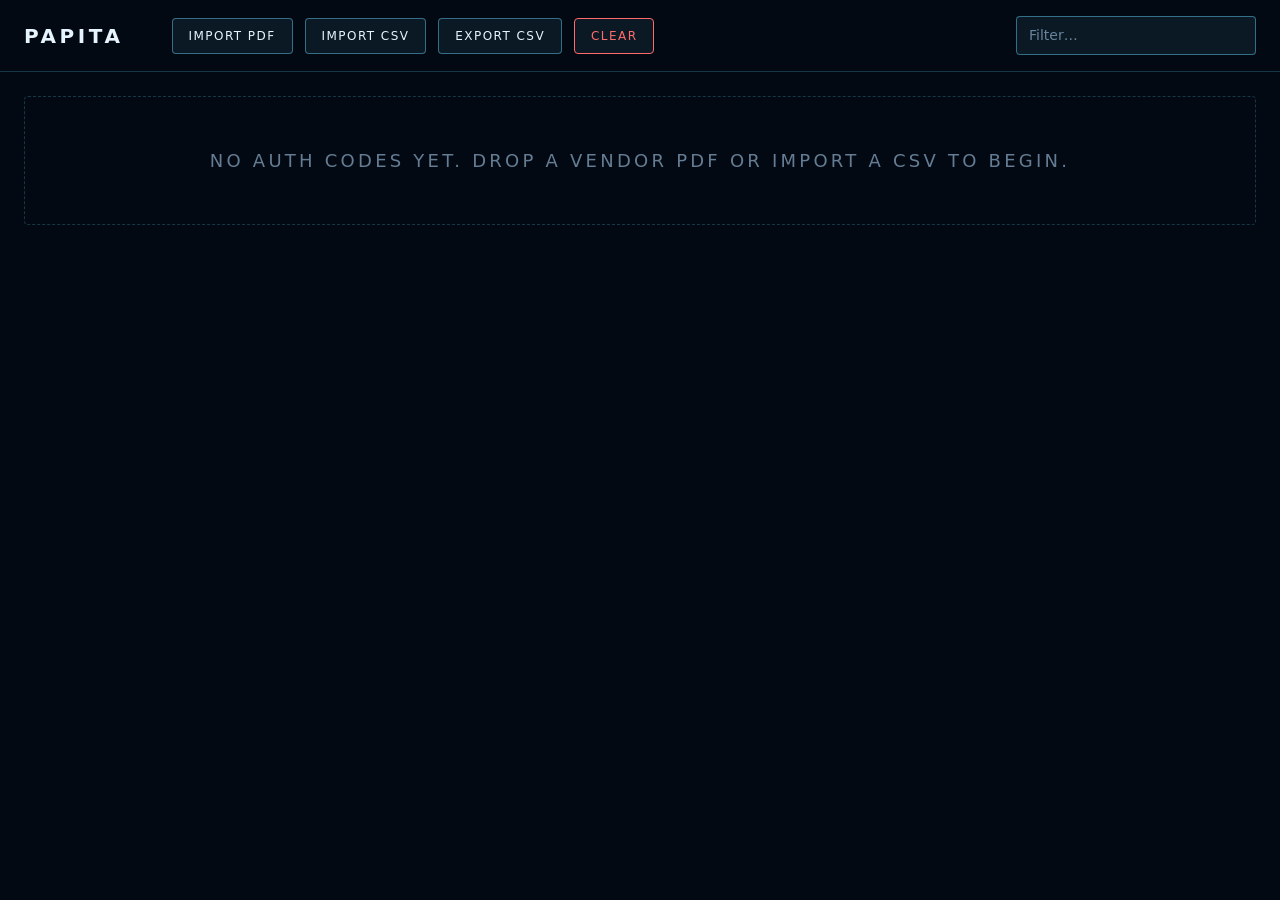
<file: index.html>
<!doctype html>
<html lang="en">
<head>
<meta charset="utf-8">
<meta name="viewport" content="width=1366">
<title>PAPiTA — Palo Alto Inventory Tracking Assistant</title>
<link rel="stylesheet" href="css/tokens.css">
<link rel="stylesheet" href="css/base.css">
<link rel="stylesheet" href="css/components/toolbar.css">
<link rel="stylesheet" href="css/components/table.css">
<link rel="stylesheet" href="css/components/claim-form.css">
<link rel="stylesheet" href="css/components/modal.css">
<link rel="stylesheet" href="css/theme-halo.css">
</head>
<body>
<header id="toolbar" class="toolbar"><!-- wired in js/app.js --></header>
<main id="main">
  <section id="stats" class="stats" hidden></section>
  <section id="empty-state" class="empty-state" hidden>
    <p>No auth codes yet. Drop a vendor PDF or import a CSV to begin.</p>
  </section>
  <section id="table-wrap" hidden>
    <table id="records-table"><thead></thead><tbody></tbody></table>
  </section>
  <div id="banner-root" class="banner-root" aria-live="polite"></div>
  <div id="modal-root" class="modal-root"></div>
</main>
<script type="module" src="js/app.js"></script>
</body>
</html>
</file>
<file: css/tokens.css>
/*
 * PAPiTA — css/tokens.css
 *
 * Layer 1 of the three-layer CSS pattern:
 *   1. tokens.css       — canonical token vocabulary + neutral fallbacks (this file)
 *   2. theme-*.css      — values-only adapter that overrides tokens per theme
 *   3. base.css + components/*.css — consume tokens via var(--*); never literals
 *
 * Fallback values here are neutral grayscale so the app remains legible if the
 * theme adapter fails to load. Real values ship in css/theme-spacex.css.
 *
 * See DESIGN.md and specs/PAP-1-build-pan-auth-tracker-mvp/design.md
 * § Canonical Token Vocabulary for the authoritative list.
 */

:root {
  /* Surfaces & text */
  --bg: #111;
  --bg-elevated: #1a1a1a;
  --text: #eee;
  --text-muted: rgba(255, 255, 255, 0.55);

  /* Borders & buttons */
  --border: rgba(255, 255, 255, 0.15);
  --btn-bg: rgba(255, 255, 255, 0.08);
  --btn-border: rgba(255, 255, 255, 0.3);
  --btn-bg-hover: rgba(255, 255, 255, 0.15);

  /* State colors */
  --claimed-bg: rgba(0, 180, 120, 0.08);
  --danger: #ff5a5a;
  --warning-bg: rgba(245, 158, 11, 0.08);
  --overlay: rgba(0, 0, 0, 0.5);

  /* Typography */
  --font-sans: system-ui, sans-serif;
  --font-mono: ui-monospace, monospace;

  /* Spacing scale */
  --space-1: 4px;
  --space-2: 8px;
  --space-3: 12px;
  --space-4: 16px;
  --space-5: 24px;
  --space-6: 32px;

  /* Radii */
  --radius-sm: 2px;
  --radius-md: 4px;
}
</file>
<file: css/base.css>
/*
 * PAPiTA — css/base.css
 *
 * Global reset, body typography, focus ring, button/input resets.
 * Color values are token-only (var(--*)). Structural literals
 * (px sizes, line-height) are inline because we don't yet have a
 * typography token scale. Component-specific rules live in css/components/.
 */

*,
*::before,
*::after {
  box-sizing: border-box;
}

html,
body {
  margin: 0;
  padding: 0;
}

body {
  background: var(--bg);
  color: var(--text);
  font-family: var(--font-sans);
  font-size: 14px;
  line-height: 1.5;
}

:focus-visible {
  outline: 2px solid var(--btn-border);
  outline-offset: 2px;
}

button {
  font: inherit;
  color: inherit;
  background: transparent;
  border: 0;
  cursor: pointer;
  padding: 0;
}

input,
select,
textarea {
  font: inherit;
  color: inherit;
}

.mono {
  font-family: var(--font-mono);
}
</file>
<file: css/components/toolbar.css>
/* PAPiTA — toolbar, brand, stats, empty-state, banner */

.toolbar {
  display: flex;
  align-items: center;
  gap: var(--space-3);
  padding: var(--space-4) var(--space-5);
  border-bottom: 1px solid var(--border);
  position: sticky;
  top: 0;
  background: var(--bg);
  z-index: 5;
}

.brand {
  font-weight: 700;
  font-size: 20px;
  letter-spacing: 0.18em;
  text-transform: uppercase;
  margin-right: var(--space-5);
  color: var(--text);
}

.toolbar .spacer {
  flex: 1;
}

.btn {
  background: var(--btn-bg);
  border: 1px solid var(--btn-border);
  color: var(--text);
  padding: var(--space-2) var(--space-4);
  border-radius: var(--radius-md);
  text-transform: uppercase;
  letter-spacing: 0.12em;
  font-size: 12px;
  cursor: pointer;
  transition: background 120ms;
}

.btn:hover {
  background: var(--btn-bg-hover);
}

.btn-danger {
  border-color: var(--danger);
  color: var(--danger);
}

.filter-input {
  background: var(--btn-bg);
  border: 1px solid var(--btn-border);
  color: var(--text);
  padding: var(--space-2) var(--space-3);
  border-radius: var(--radius-md);
  width: 240px;
  text-transform: none;
  letter-spacing: normal;
}

.filter-input::placeholder {
  color: var(--text-muted);
}

.drop-zone {
  display: inline-flex;
  align-items: center;
}

/* Stats strip */
.stats {
  padding: var(--space-3) var(--space-5);
  border-bottom: 1px solid var(--border);
  color: var(--text-muted);
  font-size: 12px;
  text-transform: uppercase;
  letter-spacing: 0.14em;
}

.stats strong {
  color: var(--text);
  font-weight: 700;
}

/* Empty state */
.empty-state {
  padding: var(--space-6);
  text-align: center;
  color: var(--text-muted);
  font-size: 18px;
  text-transform: uppercase;
  letter-spacing: 0.18em;
  border: 1px dashed var(--border);
  margin: var(--space-5);
  border-radius: var(--radius-md);
}

/* Banner root + banner */
.banner-root {
  display: block;
}

.banner {
  margin: var(--space-4) var(--space-5) 0 var(--space-5);
  padding: var(--space-3) var(--space-4);
  border: 1px solid var(--danger);
  color: var(--danger);
  border-radius: var(--radius-md);
  background: var(--bg-elevated);
  display: flex;
  align-items: center;
  justify-content: space-between;
  gap: var(--space-3);
}

.banner-dismiss {
  background: transparent;
  border: 1px solid var(--danger);
  color: var(--danger);
  padding: var(--space-1) var(--space-3);
  border-radius: var(--radius-sm);
  cursor: pointer;
  text-transform: uppercase;
  font-size: 11px;
  letter-spacing: 0.12em;
}
</file>
<file: css/components/table.css>
/* PAPiTA — records table */

#table-wrap {
  padding: var(--space-4) var(--space-5);
}

#records-table {
  width: 100%;
  border-collapse: collapse;
  font-size: 13px;
}

#records-table thead th {
  position: sticky;
  top: 0;
  background: var(--bg);
  border-bottom: 1px solid var(--border);
  border-top: 1px solid var(--border);
  text-align: left;
  padding: var(--space-3) var(--space-3);
  font-weight: 700;
  text-transform: uppercase;
  letter-spacing: 0.14em;
  font-size: 11px;
  color: var(--text-muted);
  cursor: pointer;
  user-select: none;
  white-space: nowrap;
}

#records-table thead th .arrow {
  display: inline-block;
  margin-left: var(--space-1);
  opacity: 0.6;
}

#records-table tbody td {
  padding: var(--space-3) var(--space-3);
  border-bottom: 1px solid var(--border);
  vertical-align: middle;
}

#records-table tbody td:nth-child(3) {
  max-width: 300px;
  overflow: hidden;
  text-overflow: ellipsis;
  white-space: nowrap;
}

#records-table tbody td:nth-child(4) {
  white-space: nowrap;
}

#records-table tbody tr.claimed {
  background: var(--claimed-bg);
}

#records-table tbody tr.unclaimed {
  background: transparent;
}

#records-table tbody tr.warning {
  background: var(--warning-bg);
}

.mono {
  font-family: var(--font-mono);
  font-size: 12px;
  letter-spacing: 0.02em;
}

.muted {
  color: var(--text-muted);
}

.row-actions {
  display: flex;
  gap: var(--space-2);
  justify-content: flex-end;
}

.row-actions .btn {
  padding: var(--space-1) var(--space-3);
  font-size: 11px;
}
</file>
<file: css/components/claim-form.css>
/* PAPiTA — inline claim form */

.claim-form {
  display: flex;
  gap: var(--space-2);
  align-items: center;
  background: var(--bg-elevated);
  padding: var(--space-1) var(--space-2);
  border-radius: var(--radius-sm);
}

.claim-form input {
  background: var(--bg-elevated);
  border: 1px solid var(--btn-border);
  color: var(--text);
  padding: var(--space-1) var(--space-2);
  border-radius: var(--radius-sm);
  width: 140px;
  font-family: var(--font-mono);
  letter-spacing: normal;
}

.claim-form button {
  background: var(--btn-bg);
  border: 1px solid var(--btn-border);
  color: var(--text);
  padding: var(--space-1) var(--space-3);
  border-radius: var(--radius-sm);
  text-transform: uppercase;
  letter-spacing: 0.12em;
  font-size: 11px;
  cursor: pointer;
}

.claim-form button:hover {
  background: var(--btn-bg-hover);
}
</file>
<file: css/components/modal.css>
/* PAPiTA — modal (duplicate-serial + recovery) */

.modal-root {
  display: contents;
}

.modal-backdrop {
  position: fixed;
  inset: 0;
  background: var(--overlay);
  display: flex;
  align-items: center;
  justify-content: center;
  z-index: 100;
}

.modal-panel {
  background: var(--bg-elevated);
  border: 1px solid var(--border);
  padding: var(--space-5);
  border-radius: var(--radius-md);
  max-width: 480px;
  width: 90%;
  color: var(--text);
}

.modal-title {
  margin: 0 0 var(--space-3) 0;
  text-transform: uppercase;
  letter-spacing: 0.14em;
  font-size: 14px;
  color: var(--danger);
}

.modal-body {
  margin: 0 0 var(--space-5) 0;
  color: var(--text);
  line-height: 1.5;
}

.modal-actions {
  display: flex;
  gap: var(--space-3);
  justify-content: flex-end;
}

.modal-actions .btn {
  background: var(--btn-bg);
  border: 1px solid var(--btn-border);
  color: var(--text);
  padding: var(--space-2) var(--space-4);
  border-radius: var(--radius-md);
  text-transform: uppercase;
  letter-spacing: 0.12em;
  font-size: 12px;
  cursor: pointer;
}

.modal-actions .btn:hover {
  background: var(--btn-bg-hover);
}

.modal-actions .btn-danger {
  border-color: var(--danger);
  color: var(--danger);
}
</file>
<file: css/theme-halo.css>
/*
 * PAPiTA — css/theme-halo.css
 *
 * Layer 2: values-only adapter. Overrides canonical tokens from tokens.css
 * with a Halo "Cortana HUD" palette — deep navy surfaces, cyan/teal accents,
 * spectral white text. Evokes a UNSC tactical readout. Must contain no
 * selectors other than :root and no component rules.
 *
 * Palette inspiration: Cortana holographic interfaces from Halo 2-4.
 */

:root {
  /* Surfaces — deep navy, subtly lighter elevated layer */
  --bg: #030912;
  --bg-elevated: #0a1828;

  /* Text — cool white with a faint cyan cast */
  --text: #e6f4ff;
  --text-muted: rgba(180, 220, 255, 0.55);

  /* Borders — thin cyan glow lines */
  --border: rgba(102, 217, 255, 0.22);

  /* Buttons — translucent cyan fills */
  --btn-bg: rgba(102, 217, 255, 0.08);
  --btn-border: rgba(102, 217, 255, 0.45);
  --btn-bg-hover: rgba(102, 217, 255, 0.18);

  /* State — claimed rows get a soft Cortana-blue wash; danger stays hot */
  --claimed-bg: rgba(102, 217, 255, 0.1);
  --danger: #ff6b6b;
  --overlay: rgba(3, 9, 18, 0.65);

  /* Typography — keep the Rajdhani military/technical vibe */
  --font-sans: "Rajdhani", system-ui, sans-serif;
  --font-mono: ui-monospace, "JetBrains Mono", monospace;
}
</file>
